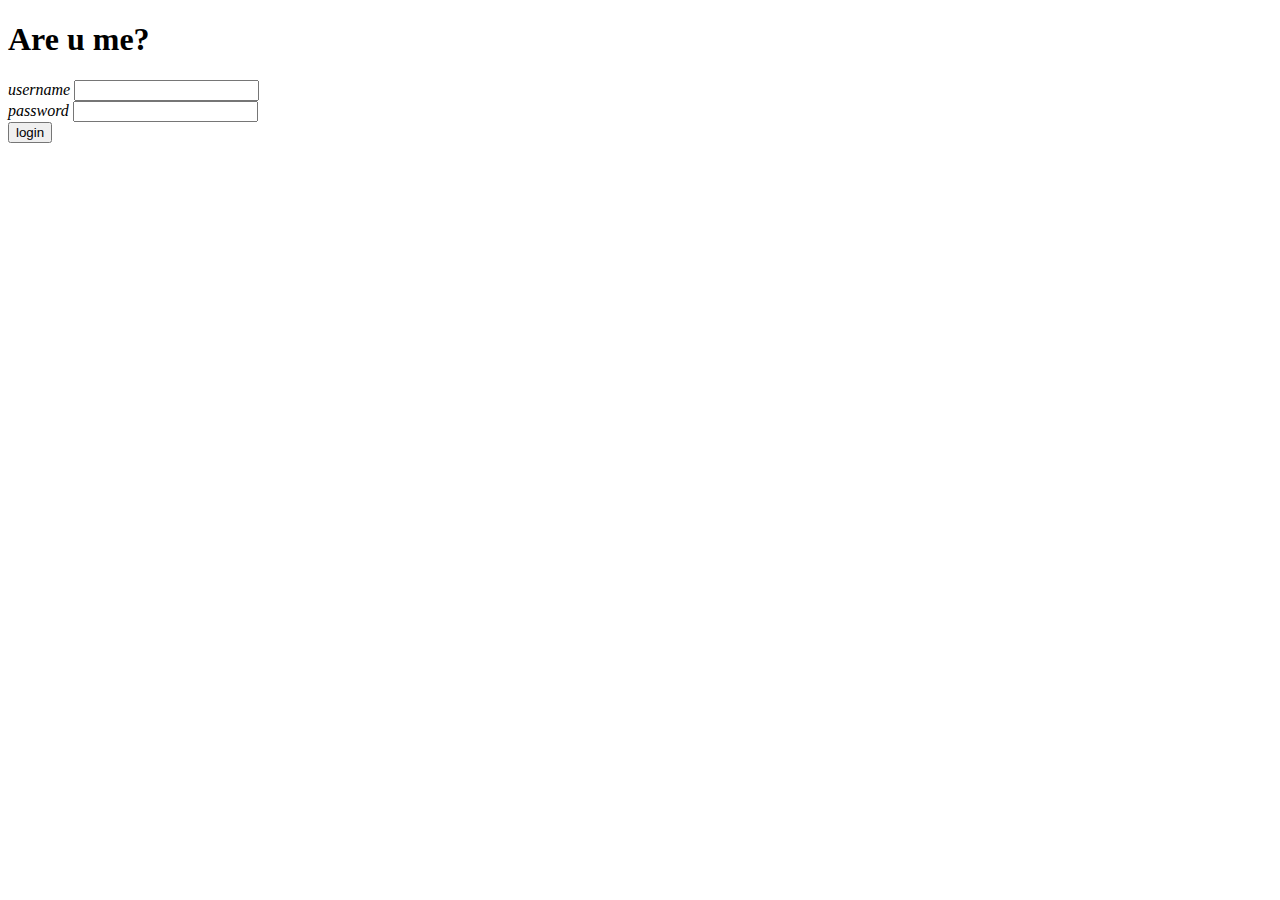
<file: login.html>
<!DOCTYPE html>
<html lang="en">
<head>
    <meta charset="UTF-8">
    <meta http-equiv="X-UA-Compatible" content="IE=edge">
    <meta name="viewport" content="width=device-width, initial-scale=1.0">
    <title>login</title>
    <script>
        let username = "mhjf";
        let password = "fengjianho";
        function login(){
            let username_ui = document.getElementById("user");
            let pw_ui = document.getElementById("pw");
            if (username == username_ui.value && pw_ui.value == password){
                document.location = 'tempmain.html';
            }
            else{
                window.alert("Invalid username or password");
                username_ui.value = "";
                pw_ui.value = "";
            }
        }

        document.addEventListener("keyup", function(event){
            if(event.keyCode === 13){
                document.getElementById("loginbtn").click();
            }
        })
    </script>

</head>
<body>
    <h1>Are u me?</h1>
    <i>username</i>
    <input type = "text" id = "user"><br>
    <i>password</i>
    <input type = "password" id = "pw"><br>
    <button onclick="login()" id="loginbtn">login</button>

</body>
</html>
</file>
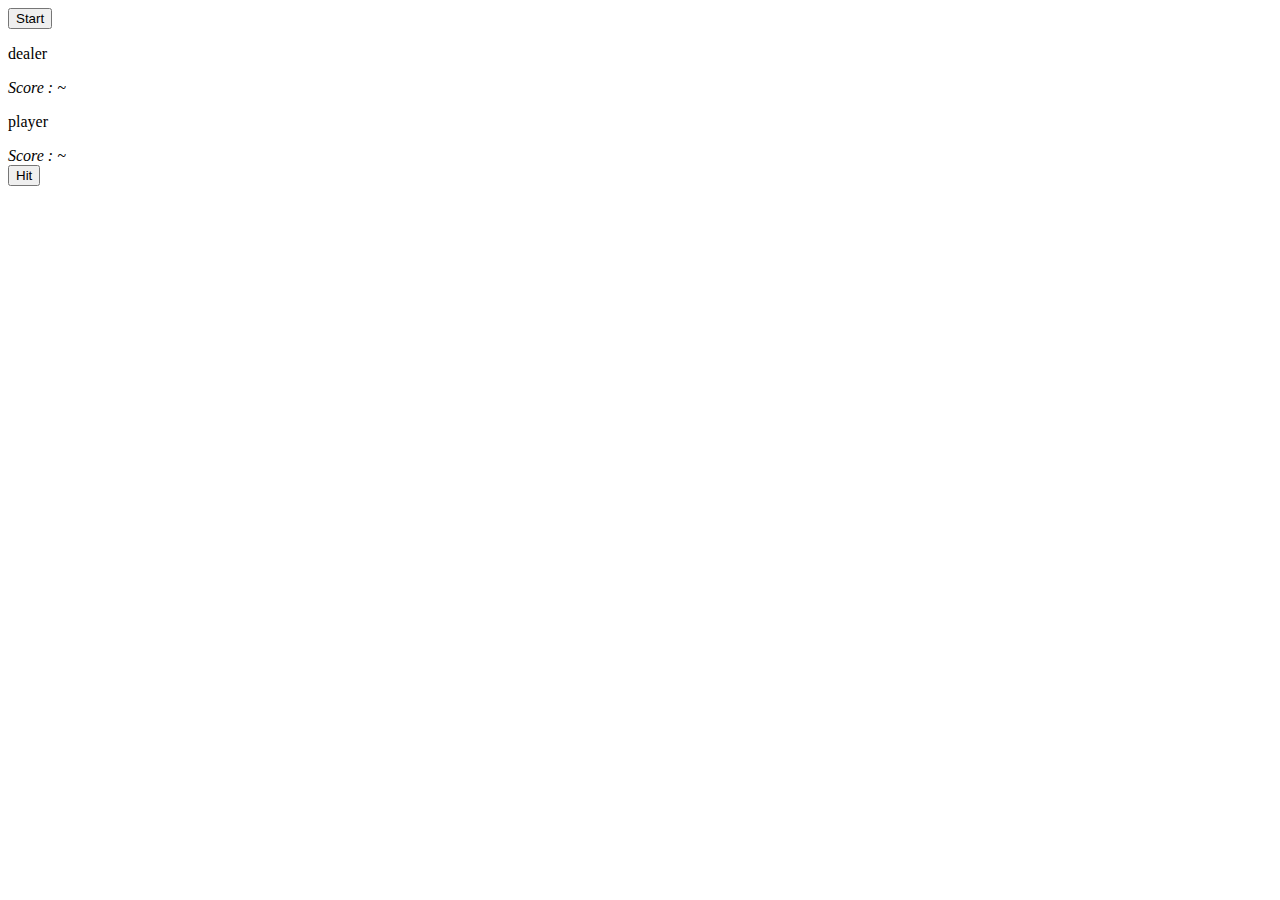
<file: pages/blackjack.html>
<!DOCTYPE html>
<html lang="en">
<head>
    <link rel="stylesheet" href="blackjack.css">
    <meta charset="UTF-8">
    <meta http-equiv="X-UA-Compatible" content="IE=edge">
    <meta name="viewport" content="width=device-width, initial-scale=1.0">
    <title>Blackjack</title>

    <script src = "../scripts/blackjack.js"></script>

</head>
<body>
    <button onclick="start()">Start</button>
    <div class="dealerdiv">
        <p id="dealerhand">dealer</p>
        <i>Score :</i><i id="dealerscore"> ~</i>
    </div>
    <div class="playerdiv">
        <p id="playerhand">player</p>
        <i>Score :</i><i id="playerscore"> ~</i>
    </div>
    <button >Hit</button>
    <p id="winner"></p>

</body>
</html>
</file>
<file: pages/blackjack.css>
body{
    height: 100%;
    background-repeat: no-repeat;
    background-size: cover;
}
</file>
